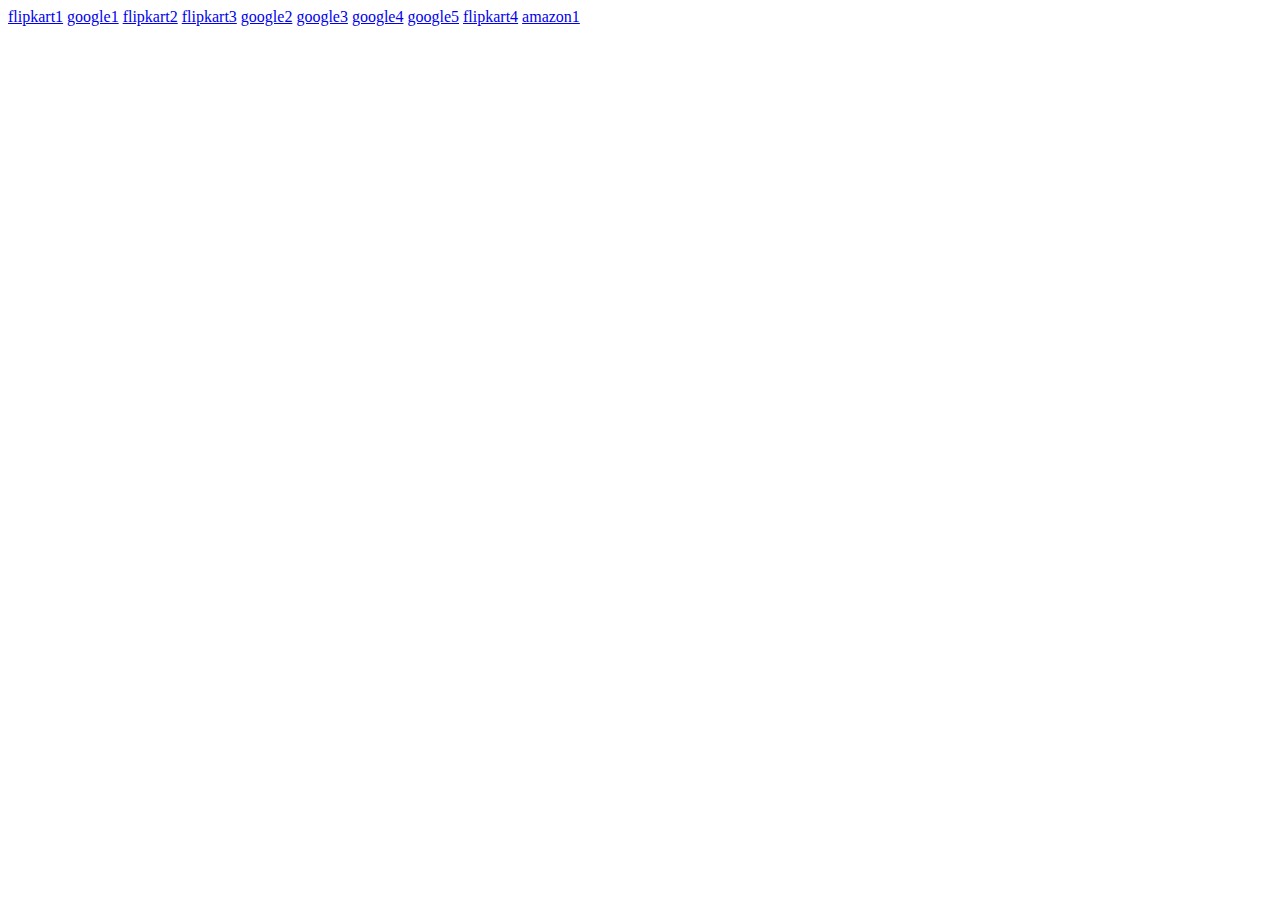
<file: csl202/CSL202-2016csb1050-assignment5/index.html>
<html>
	<head>
		<title>The Dormouse's story</title>
	</head>
	<body>
	<a href="www.flipkart.com">flipkart1</a>
	<a href="www.google.com">google1</a>
	<a href="www.flipkart.com">flipkart2</a>
	<a href="www.flipkart.com">flipkart3</a>
	<a href="www.google.com">google2</a>
	<a href="www.google.com">google3</a>
	<a href="www.google.com">google4</a>
	<a href="www.google.com">google5</a>
	<a href="www.flipkart.com">flipkart4</a>
	<a href="www.amazon.com">amazon1</a>
	</body>
</html>
</file>
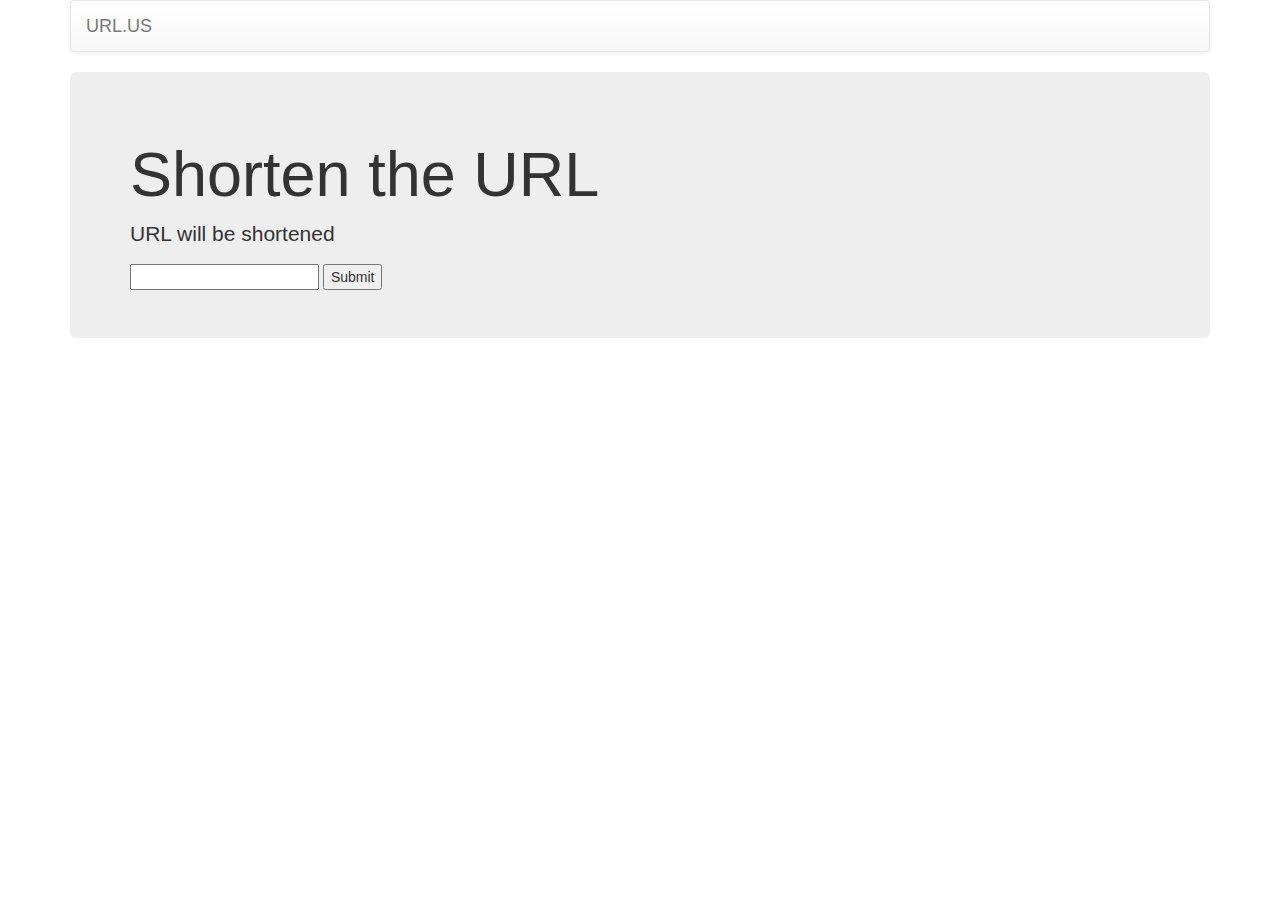
<file: csl310/TestGAE/www/index.html>
<!DOCTYPE html>
<html lang="en">
<head>
    <meta charset="utf-8">
    <meta http-equiv="X-UA-Compatible" content="IE=edge">
    <meta name="viewport" content="width=device-width, initial-scale=1">
    <!-- The above 3 meta tags *must* come first in the head; any other head content must come *after* these tags -->
    <title>ShortURL</title>

    <!-- Bootstrap -->
    <!-- Latest compiled and minified CSS -->
    <link rel="stylesheet" href="css/bootstrap.min.css">

    <!-- Optional theme -->
    <link rel="stylesheet" href="css/bootstrap-theme.min.css">


    <!-- HTML5 shim and Respond.js for IE8 support of HTML5 elements and media queries -->
    <!-- WARNING: Respond.js doesn't work if you view the page via file:// -->
    <!--[if lt IE 9]>
    <script src="https://oss.maxcdn.com/html5shiv/3.7.3/html5shiv.min.js"></script>
    <script src="https://oss.maxcdn.com/respond/1.4.2/respond.min.js"></script>
    <![endif]-->
</head>
<body>

<div class="container">

    <!-- Static navbar -->
    <nav class="navbar navbar-default">
        <div class="container-fluid">
            <div class="navbar-header">
                <button type="button" class="navbar-toggle collapsed" data-toggle="collapse" data-target="#navbar"
                        aria-expanded="false" aria-controls="navbar">
                    <span class="sr-only">Toggle navigation</span>
                    <span class="icon-bar"></span>
                </button>
                <a class="navbar-brand" href="#">URL.US</a>
            </div>
            <div id="navbar" class="navbar-collapse collapse">
                <!--<ul class="nav navbar-nav navbar-right">-->
                    <!--<li><a href="/views/home">Login</a></li>-->
                <!--</ul>-->
            </div><!--/.nav-collapse -->
        </div><!--/.container-fluid -->
    </nav>

    <!-- Main component for a primary marketing message or call to action -->
    <div class="jumbotron">
        <h1>Shorten the URL</h1>
        <p>URL will be shortened</p>
        <form id="urlform">
            <input type="text" name="url"/>
            <button type="submit">Submit</button>
        </form>
    </div>

</div> <!-- /container -->

<!-- jQuery (necessary for Bootstrap's JavaScript plugins) -->
<script src="https://ajax.googleapis.com/ajax/libs/jquery/1.12.4/jquery.min.js"></script>
<!-- Include all compiled plugins (below), or include individual files as needed -->
<!-- Latest compiled and minified JavaScript -->
<script src="js/bootstrap.min.js"></script>
</body>
</html>
</file>
